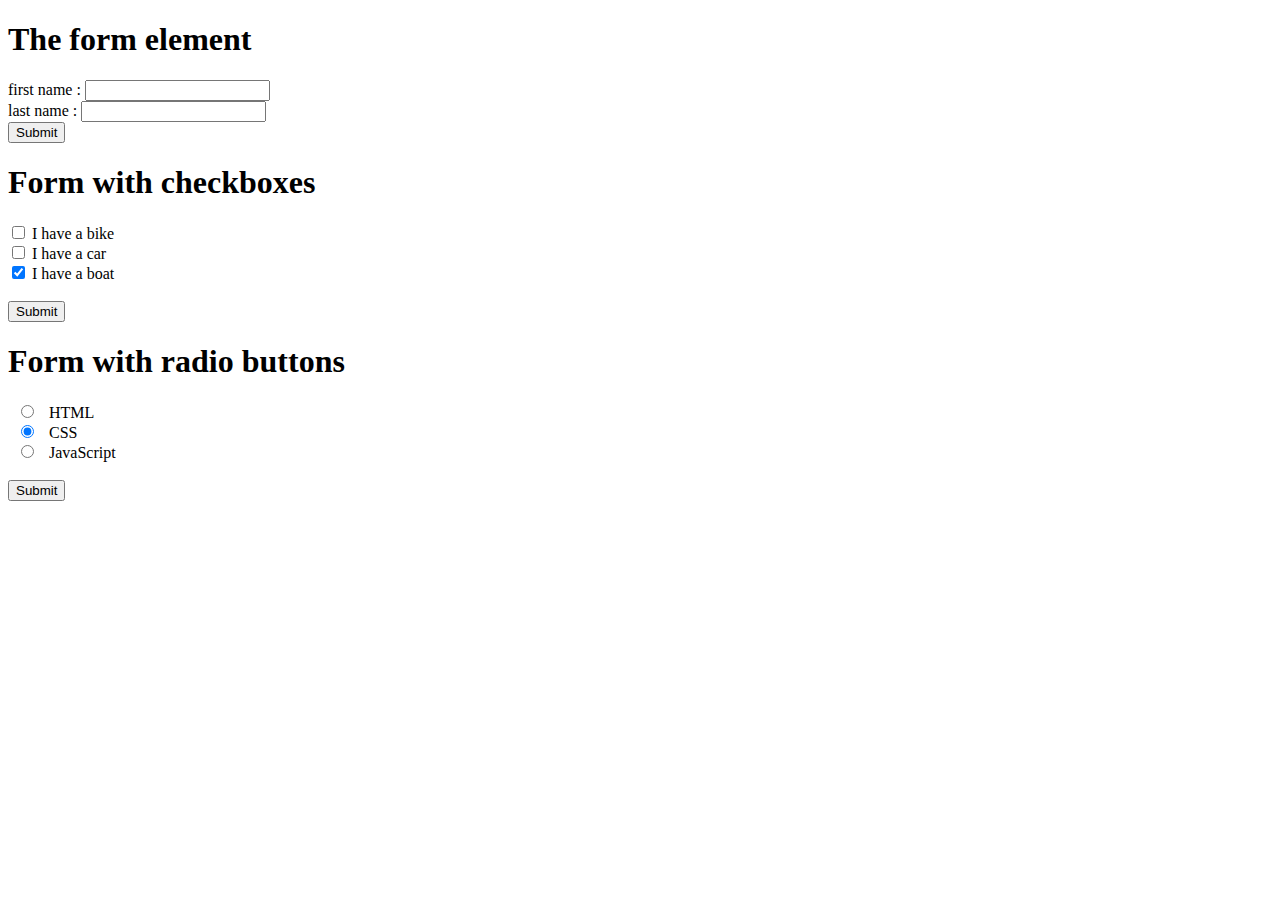
<file: html-form.html>
<!DOCTYPE html>
<html lang="en">
<head>
    <meta charset="UTF-8">
    <meta http-equiv="X-UA-Compatible" content="IE=edge">
    <meta name="viewport" content="width=device-width, initial-scale=1.0">
    <title>html form</title>
</head>
<body>
    
<h1>The form element</h1>
    <form action="https://www.youtube.com/">
        <label>first name :</label>
        <input type="text" id="fname" name="fname"><br>
        <label>last name :</label>
        <input type="text" id="lname" name="lname"><br>
        <input type="submit" value="Submit">
    </form>

    <h1>Form with checkboxes</h1>

<form action="/action_page.php" method="get">
  <input type="checkbox" name="vehicle1" value="Bike">
  <label for="vehicle1"> I have a bike</label><br>
  <input type="checkbox" name="vehicle2" value="Car">
  <label for="vehicle2"> I have a car</label><br>
  <input type="checkbox" name="vehicle3" value="Boat" checked>
  <label for="vehicle3"> I have a boat</label><br><br>
  <input type="submit" value="Submit">
</form>


<h1>Form with radio buttons</h1>

<form action="/action_page.php" method="get">
  <input type="radio" id="html" name="fav_language" value="HTML">
  <label for="html">HTML</label><br>
  <input type="radio" id="css" name="fav_language" value="CSS" checked="checked">
  <label for="css">CSS</label><br>
  <input type="radio" id="javascript" name="fav_language" value="JavaScript">
  <label for="javascript">JavaScript</label><br><br>
  <input type="submit" value="Submit">
</form>
</body>
</html>
</file>
